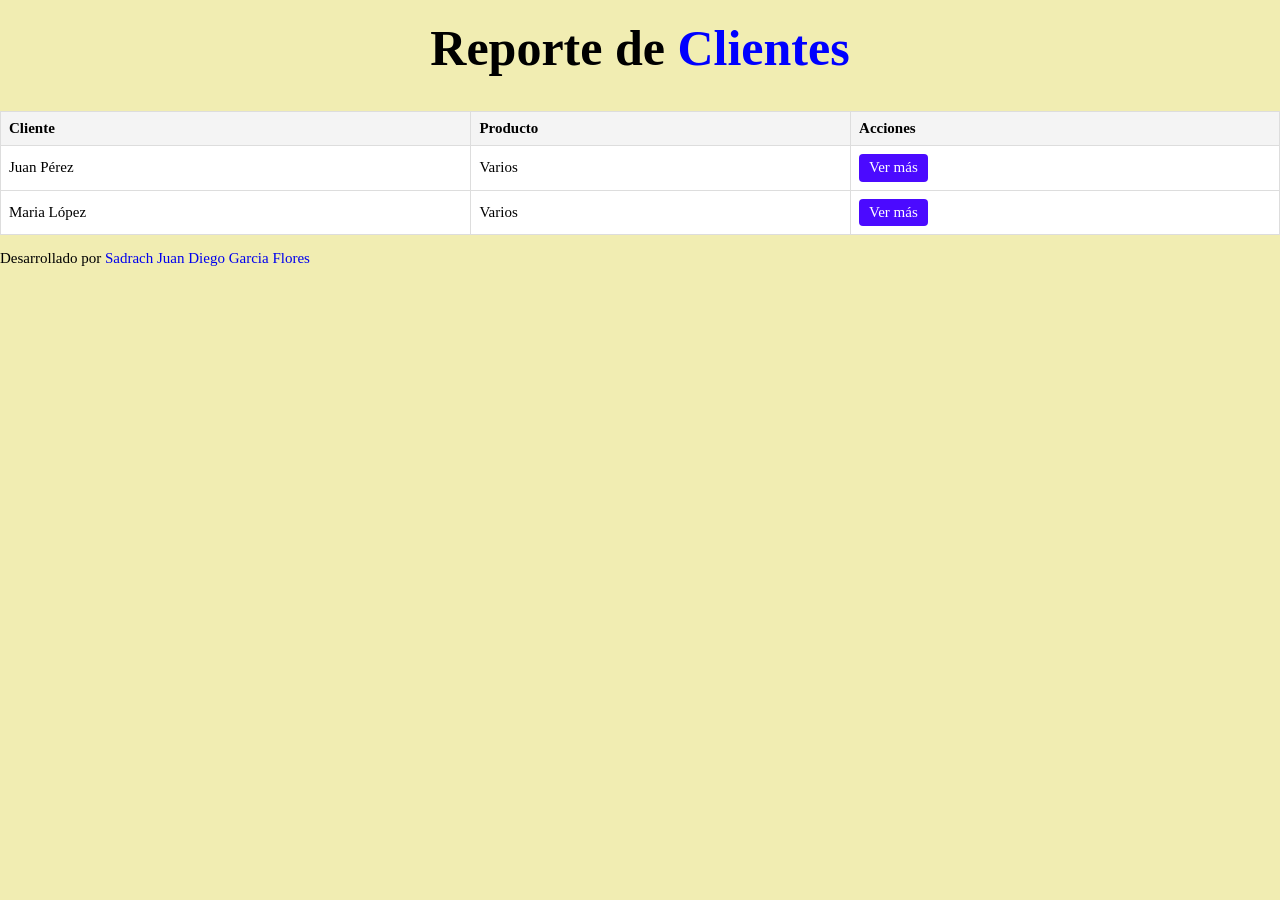
<file: 5cuatri/PagWebGamez/tarea 2/index.html>
<!DOCTYPE html>
<html lang="es">
<head>
    <meta charset="UTF-8">
    <meta http-equiv="X-UA-Compatible" content="IE=edge">
    <meta name="viewport" content="width=device-width, initial-scale=1.0">
    <meta name="keywords" content="NAME">
    <meta name="author" content="Sadrach Juan Diego Garcia Flores">
    <link rel="icon" href="/img/Icono.svg">
    <link rel="stylesheet" href="css/normalize.css">
    <link rel="stylesheet" href="css/style.css">
    <script src="js/script.js"></script>
    <title>Reporte desplegable</title>
</head>
<body>

<header>
    <h1>Reporte de <span>Clientes</span></h1>
</header>

<main>
    <section>
            <table>
                <thead>
                    <tr>
                        <th>Cliente</th>
                        <th>Producto</th>
                        <th>Acciones</th>
                    </tr>
                </thead>
                <tbody>
                    <tr>
                        <td>Juan Pérez</td>
                        <td>Varios</td>
                        <td>
                        <button class="expand-btn" onclick="toggleDetails(this)">Ver más</button>
                        </td>
                    </tr>
                    <tr class="details-row">
                        <td colspan="3">
                        <table>
                            <thead>
                            <tr>
                                <th>Producto</th>
                                <th>Cantidad</th>
                            </tr>
                        </thead>
                        <tbody>
                            <tr>
                                <td>Teclado</td>
                                <td>1</td>
                            </tr>
                            <tr>
                                <td>Mouse</td>
                                <td>2</td>
                            </tr>
                        </tbody>
                    </table>
                </td>
            </tr>
            <tr>
                <td>Maria López</td>
                <td>Varios</td>
                <td>
                    <button class="expand-btn" onclick="toggleDetails(this)">Ver más</button>
                </td>
            </tr>
            <tr class="details-row">
                <td colspan="3">
                    <table>
                        <thead>
                            <tr>
                                <th>Producto</th>
                                <th>Cantidad</th>
                            </tr>
                        </thead>
                        <tbody>
                            <tr>
                                <td>Monitor</td>
                                <td>1</td>
                            </tr>
                            <tr>
                                <td>CPU</td>
                                <td>1</td>
                            </tr>
                        </tbody>
                    </table>
                </td>
            </tr>
        </tbody>
    </table>
</section>
</main>

<footer>
    <p>Desarrollado por <a href="https://github.com/Sadrach34>">Sadrach Juan Diego Garcia Flores</a></p>
</footer>

</body>
</html>
</file>
<file: 5cuatri/PagWebGamez/tarea 2/css/style.css>
body{
    background-color: rgb(241, 237, 178);
    font-family: 'Times New Roman', Times, serif;
    font-size: 15px;
}
/* Header*/
header h1{
    text-align: center;
    color: rgb(0, 0, 0);
    font-size: 50px;
    margin-top: 20px;
}

a{
    text-decoration: none;
}

span{
    color: rgb(0, 0, 255);
}

/* Main */
table {
    width: 100%;
    border: 3px black;
    border-radius: 10px;
    border-collapse: collapse;
}

th, td {
    background-color: #ffffff;
    border: 1px solid #ddd;
    padding: 8px;
    text-align: left;
}

th {
    background-color: #f4f4f4;
}

.details-row {
    display: none;
    background-color: #f9f9f9;
}

.details-row td {
    padding-left: 40px;
}

.expand-btn {
    cursor: pointer;
    background-color: #4B0AFF;
    color: white;
    border: none;
    padding: 5px 10px;
    border-radius: 4px;
}
</file>
